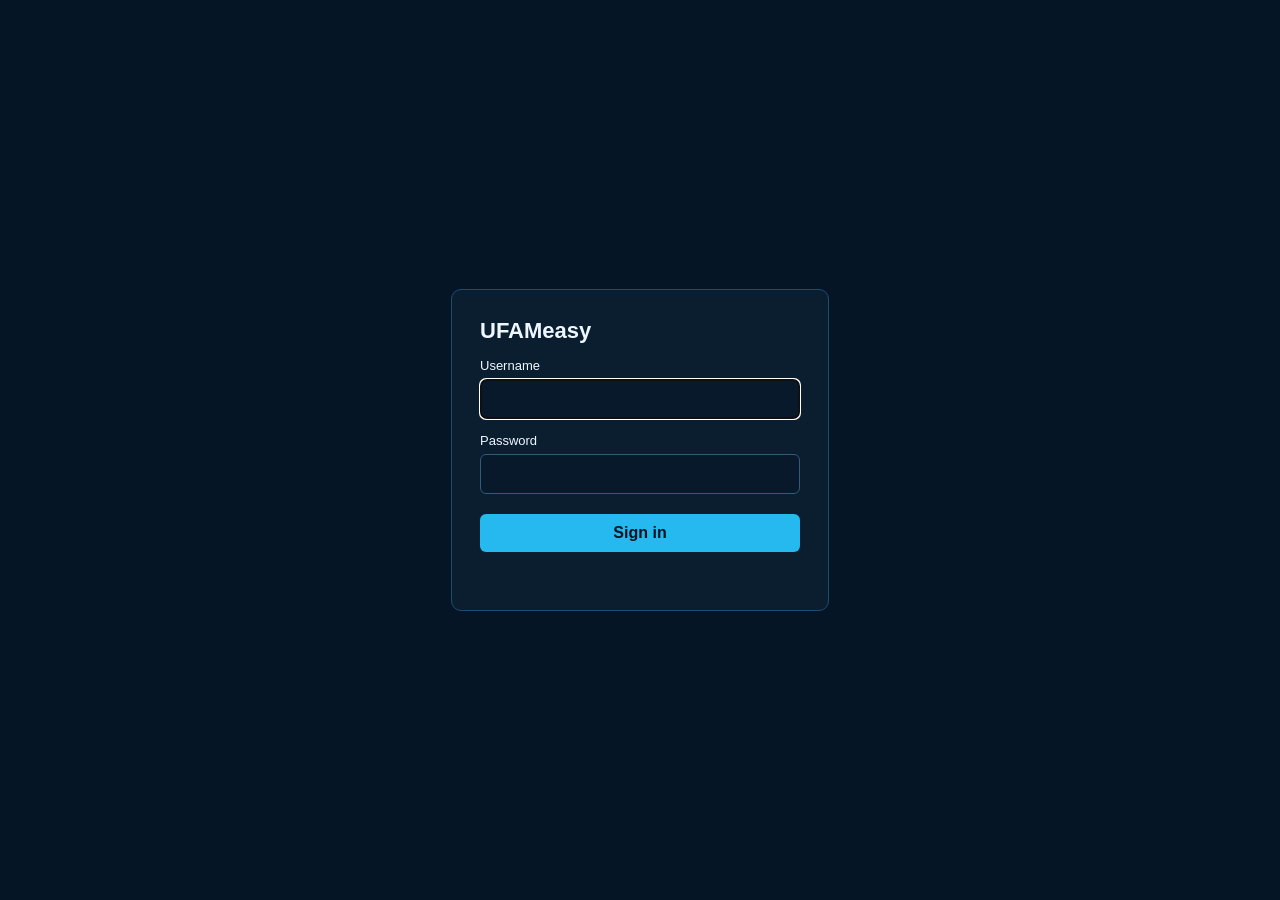
<file: ui/login.html>
<!DOCTYPE html>
<html lang="en">
<head>
  <meta charset="UTF-8">
  <meta name="viewport" content="width=device-width, initial-scale=1.0">
  <title>UFAMeasy Login</title>
  <style>
    body { margin: 0; min-height: 100vh; display: grid; place-items: center; font-family: Arial, sans-serif; background: #061525; color: #eef7ff; }
    form { width: min(320px, calc(100vw - 40px)); padding: 28px; border: 1px solid #1b4d71; border-radius: 10px; background: #0b1e30; }
    h1 { margin-top: 0; font-size: 22px; } label { display: block; margin: 14px 0 6px; font-size: 13px; }
    input, button { box-sizing: border-box; width: 100%; padding: 10px; border-radius: 6px; font: inherit; }
    input { border: 1px solid #315c79; background: #07192b; color: #fff; } button { margin-top: 20px; border: 0; background: #25b9f0; color: #00131f; font-weight: 700; cursor: pointer; }
    #error { min-height: 18px; margin: 12px 0 0; color: #ff8d8d; font-size: 13px; }
  </style>
</head>
<body>
  <form id="loginForm">
    <h1>UFAMeasy</h1>
    <label for="username">Username</label>
    <input id="username" name="username" autocomplete="username" required autofocus>
    <label for="password">Password</label>
    <input id="password" name="password" type="password" autocomplete="current-password" required>
    <button type="submit">Sign in</button>
    <p id="error" role="alert"></p>
  </form>
  <script>
    document.getElementById("loginForm").addEventListener("submit", async (event) => {
      event.preventDefault();
      const form = event.currentTarget;
      const error = document.getElementById("error");
      error.textContent = "";
      const response = await fetch("/login", {
        method: "POST",
        headers: { "Content-Type": "application/json" },
        credentials: "same-origin",
        body: JSON.stringify({ username: form.username.value, password: form.password.value })
      });
      if (!response.ok) {
        error.textContent = "Invalid username or password.";
        return;
      }
      window.location.replace("/");
    });
  </script>
</body>
</html>
</file>
